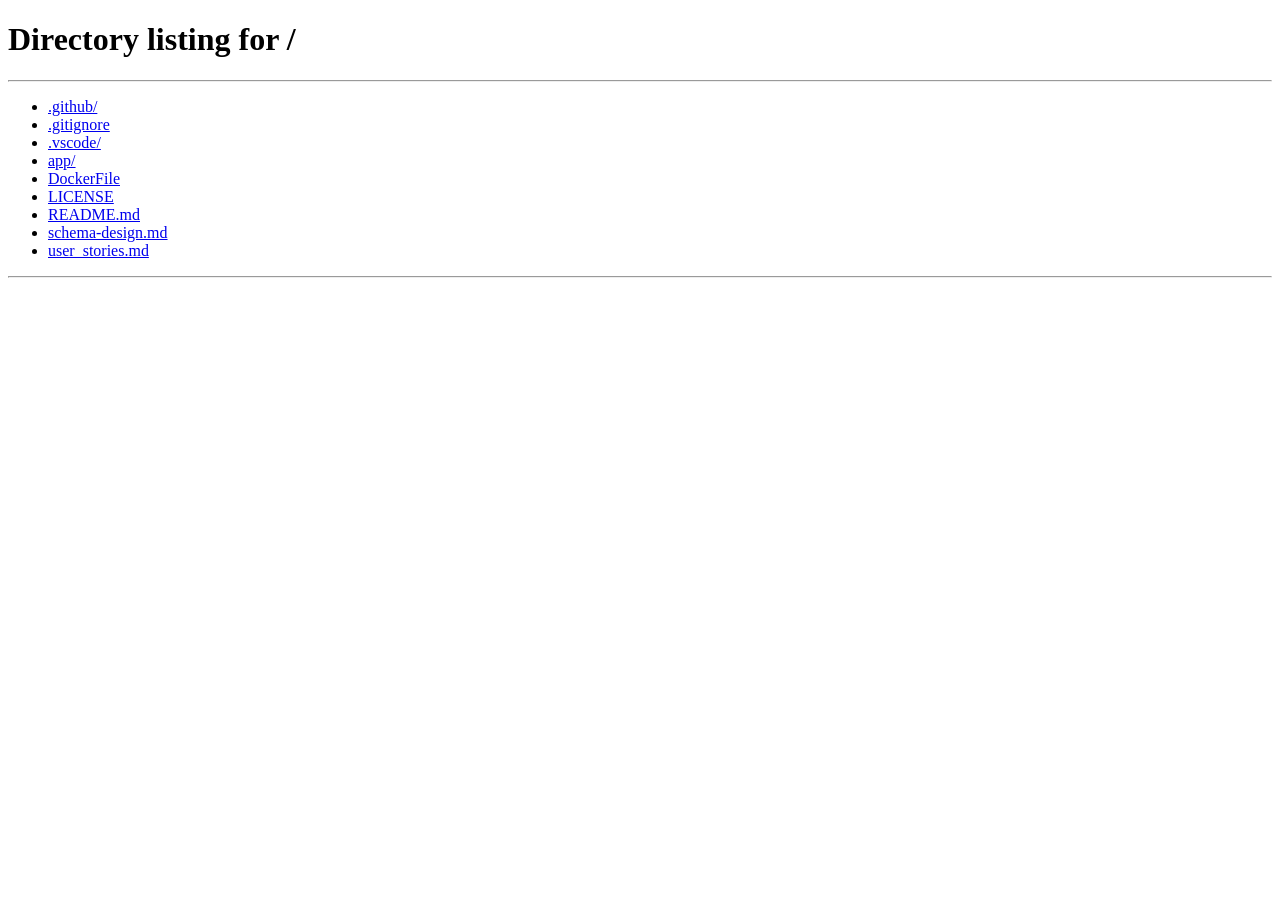
<file: app/src/main/resources/static/pages/addPrescription.html>
<!-- addPrescription.html -->
<!DOCTYPE html>
<html lang="en">

<head>
    <meta charset="UTF-8">
    <link rel="icon" type="image/svg+xml" href="../assets/images/logo/logo.png" />
    <title>DoctorDashboard</title>
    <link rel="stylesheet" href="../assets/css/adminDashboard.css">
    <link rel="stylesheet" href="../assets/css/doctorDashboard.css">
    <link rel="stylesheet" href="../assets/css/addPrescription.css">
    <link rel="stylesheet" href="../assets/css/style.css">
    <script src="../js/render.js" defer></script>
    <script src="../js/util.js" defer></script>
    <script src="../js/components/header.js" defer></script>
    <script src="../js/components/footer.js" defer></script>
    <script type="module" src = "../js/addPrescription.js"></script>

</head>

<body onload="renderContent()">
    <div class="container">
        <div class="wrapper">
            <div id="header"></div>
            <div class="main-content">
                <div class="form-container">
                    <h2 id="heading">Add <span>Prescription</span></h2>
                    <form>
                        <label for="patientName">Patient Name</label>
                        <input type="text" id="patientName" disabled>

                        <label for="medicines">Medicine Names</label>
                        <input type="text" id="medicines" placeholder="e.g. Paracetamol, Vitamin C" required>

                        <label for="dosage">Dosage Instructions</label>
                        <textarea id="dosage" rows="3"
                            placeholder="e.g - Paracetamol"></textarea>

                        <label for="notes">Additional Notes</label>
                        <textarea id="notes" rows="3"
                            placeholder="Any precautions or observations (optional)"></textarea>

                        <button type="submit" class="btn-primary" id="savePrescription">Add Prescription</button>
                        <button type="button" onclick="selectRole('doctor')" class="btn-secondary">Cancel</button>
                    </form>
                </div>
            </div>
            <div id="footer"></div>
        </div>
    </div>
</body>
</html>
</file>
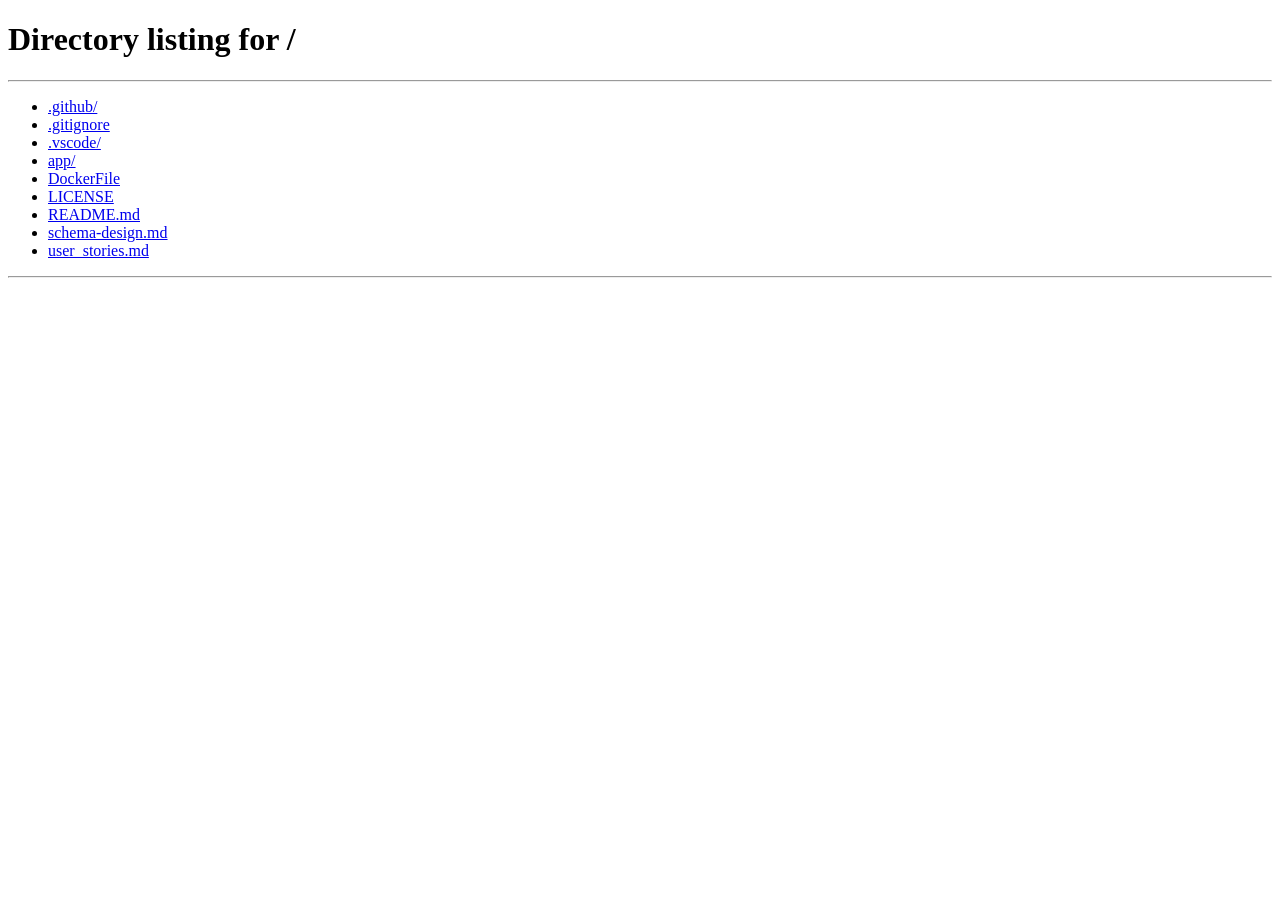
<file: app/src/main/resources/static/pages/loggedPatientDashboard.html>
<!-- loggedPatientDashboard.html -->
<!DOCTYPE html>
<html lang="en">
<head>
    <meta charset="UTF-8">
    <link rel="icon" type="image/svg+xml" href="../assets/images/logo/logo.png" />
    <title>LoggedPatientDashboard</title>
    <link rel = "stylesheet" href = "../assets/css/adminDashboard.css">
    <link rel = "stylesheet" href = "../assets/css/style.css">
    <link rel = "stylesheet" href = "../assets/css/patientDashboard.css">
    <script src = "../js/render.js" defer></script>
    <script src = "../js/util.js" defer></script>
    <script src = "../js/components/header.js" defer></script>
    <script src = "../js/components/footer.js" defer></script>
    <script type = "module" src = "../js/loggedPatient.js" defer></script>
</head>
<body onload="renderContent()">
    <div class="container">
        <div class="wrapper">
            <div id="header"></div>
            <main class="main-content">
                <input type="text" id="searchBar" class="searchBar" placeholder="Search Bar for custom output" />
                <div class="filter-wrapper">
                    <select class="filter-select" id="filterTime">
                        <option value="">Sort by Time</option>
                        <option value="AM">AM</option>
                        <option value="PM">PM</option>
                    </select>
                    <select class="filter-select" id="filterSpecialty">
                        <option value="">Filter by Specialty</option>
                        <option value="Cardiologist">Cardiologist</option>
                        <option value="Dermatologist">Dermatologist</option>
                        <option value="Neurologist">Neurologist</option>
                        <option value="Pediatrician">Pediatrician</option>
                        <option value="Orthopedic">Orthopedic</option>
                        <option value="Gynecologist">Gynecologist</option>
                        <option value="Psychiatrist">Psychiatrist</option>
                        <option value="Dentist">Dentist</option>
                        <option value="Ophthalmologist">Ophthalmologist</option>
                        <option value="Ent">ENT Specialist</option>
                        <option value="Urologist">Urologist</option>
                        <option value="Oncologist">Oncologist</option>
                        <option value="Gastroenterologist">Gastroenterologist</option>
                        <option value="General">General Physician</option>
                    </select>
                </div>
                <div id="content"></div>
            </main>
            <div id="footer"></div>
        </div>
    </div>
</body>
</html>
</file>
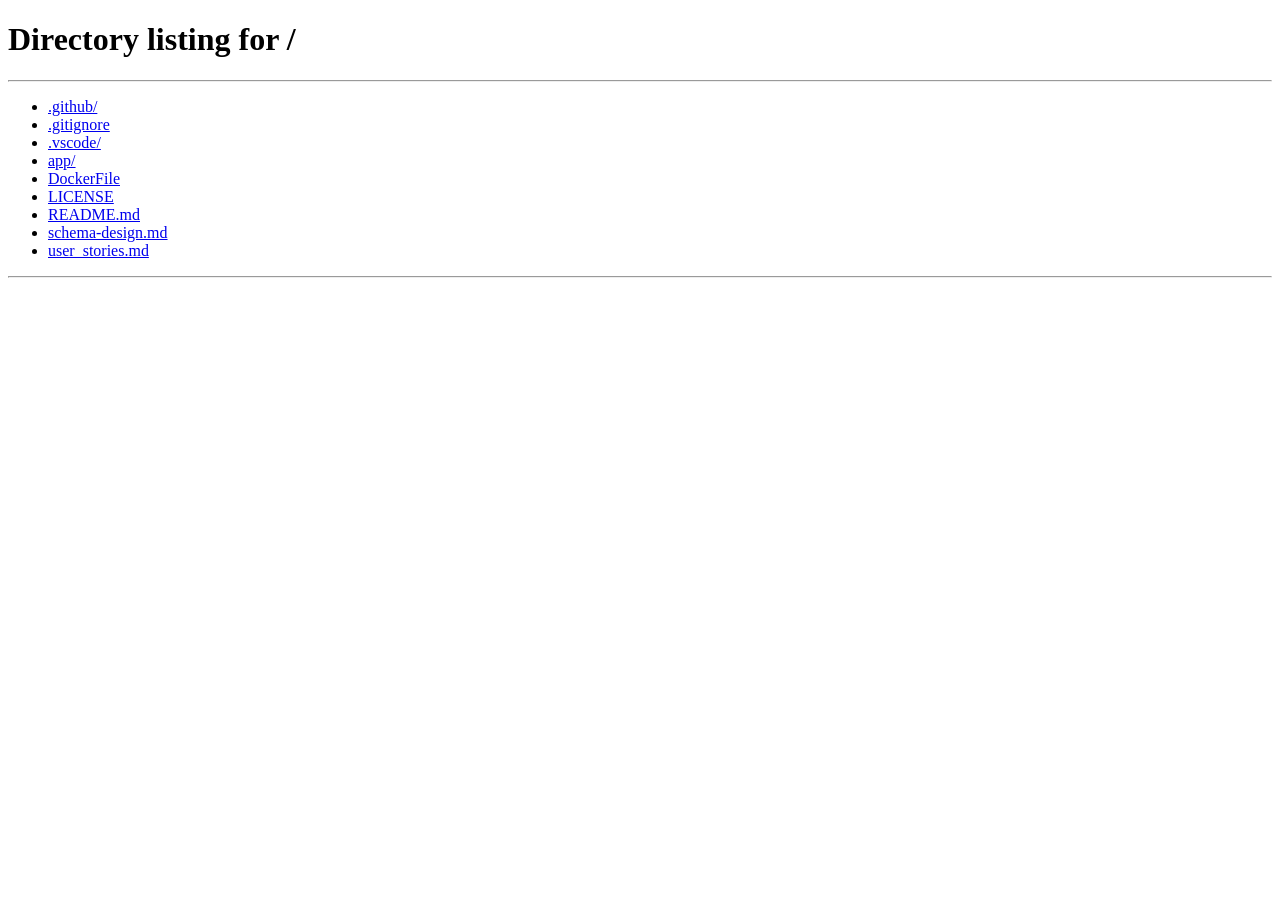
<file: app/src/main/resources/static/pages/patientAppointments.html>
<!-- patientAppointment.html -->
<!DOCTYPE html>
<html lang="en">

<head>
  <meta charset="UTF-8">
  <link rel="icon" type="image/svg+xml" href="../assets/images/logo/logo.png" />
  <title>Patient Appointments</title>
  <link rel="stylesheet" href="../assets/css/adminDashboard.css">
  <link rel="stylesheet" href="../assets/css/doctorDashboard.css">
  <link rel="stylesheet" href="../assets/css/style.css">
  <script src="../js/render.js" defer></script>
  <script src="../js/util.js" defer></script>
  <script src="../js/components/header.js" defer></script>
  <script src="../js/components/footer.js" defer></script>
  <script type="module" src="../js/patientAppointment.js" defer></script>
</head>

<body onload="renderContent()">
  <div class="container">
    <div class="wrapper">
      <div id="header"></div>
      <div class="main-content">
        <h2>Patient <span>Appointment</span></h2>
        <input type="text" id="searchBar" class="searchBar" placeholder="Search Bar for custom output" />
                <div class="filter-wrapper">
                    <select class="filter-select" id="appointmentFilter">
                        <option value="allAppointments">All Appointments</option>
                        <option value="future">Upcoming Appointments</option>
                        <option value="past">Past Appointments</option>
                    </select>
                </div>
        <table id="patientTable">
          <thead class="table-header">
            <tr>
              <th>Patient Name</th>
              <th>Doctor Name</th>
              <th>Date</th>
              <th>Time</th>
              <th>Actions</th>
            </tr>
          </thead>
          <tbody id="patientTableBody">
            <!-- rows will be inserted here dynamically -->
          </tbody>
        </table>
      </div>
      <div id="footer"></div>
    </div>
  </div>
</body>
</html>
</file>
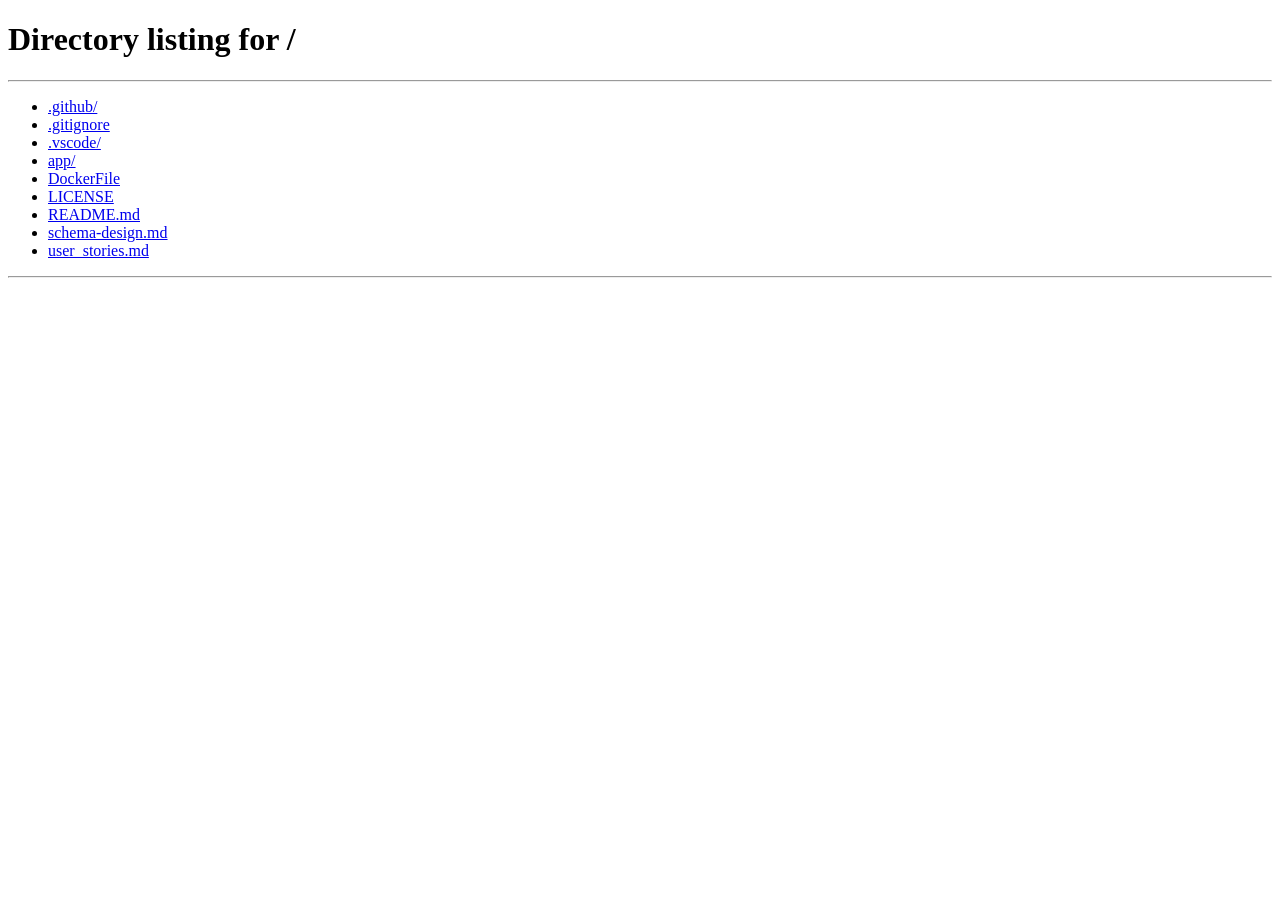
<file: app/src/main/resources/static/pages/patientDashboard.html>
<!-- patientDashboard.html -->

<!DOCTYPE html>
<html lang="en">
<head>
    <!-- Meta -->
    <meta charset="UTF-8">
    <meta name="viewport" content="width=device-width, initial-scale=1.0">

    <!-- Title -->
    <title>Patient Dashboard</title>

    <!-- Favicon -->
    <link rel="icon" type="image/png" href="../assets/images/logo/logo.png" />

    <!-- CSS -->
    <link rel="stylesheet" href="../assets/css/adminDashboard.css" />
    <link rel="stylesheet" href="../assets/css/style.css" />
    <link rel="stylesheet" href="../assets/css/patientDashboard.css" />

    <!-- JS (Utilities & Components) -->
    <script src="../js/render.js" defer></script>
    <script src="../js/util.js" defer></script>
    <script src="../js/components/header.js" defer></script>
    <script src="../js/components/footer.js" defer></script>
    <script type="module" src="../js/components/modals.js"></script>
</head>

<body onload="renderContent()">

    <div class="container">
        <div class="wrapper">

            <!-- Header -->
            <div id="header"></div>

            <!-- Main Content -->
            <main class="main-content">

                <!-- Search -->
                <input 
                    type="text" 
                    id="searchBar" 
                    class="searchBar" 
                    placeholder="Search doctors by name..." 
                />

                <!-- Filters -->
                <div class="filter-wrapper">

                    <!-- Time Filter -->
                    <select class="filter-select" id="filterTime">
                        <option value="">Sort by Time</option>
                        <option value="AM">AM</option>
                        <option value="PM">PM</option>
                    </select>

                    <!-- Specialty Filter -->
                    <select class="filter-select" id="filterSpecialty">
                        <option value="">Filter by Specialty</option>
                        <option value="Cardiologist">Cardiologist</option>
                        <option value="Dermatologist">Dermatologist</option>
                        <option value="Neurologist">Neurologist</option>
                        <option value="Pediatrician">Pediatrician</option>
                        <option value="Orthopedic">Orthopedic</option>
                        <option value="Gynecologist">Gynecologist</option>
                        <option value="Psychiatrist">Psychiatrist</option>
                        <option value="Dentist">Dentist</option>
                        <option value="Ophthalmologist">Ophthalmologist</option>
                        <option value="ENT">ENT Specialist</option>
                        <option value="Urologist">Urologist</option>
                        <option value="Oncologist">Oncologist</option>
                        <option value="Gastroenterologist">Gastroenterologist</option>
                        <option value="General">General Physician</option>
                    </select>

                </div>

                <!-- Dynamic Doctor Cards -->
                <div id="content"></div>

            </main>

            <!-- Footer -->
            <div id="footer"></div>

        </div>
    </div>

    <!-- Modal -->
    <div id="modal" class="modal">
        <div class="modal-content">
            <span class="close" id="closeModal">&times;</span>
            <div id="modal-body"></div>
        </div>
    </div>

    <!-- Page Logic -->
    <script type="module" src="../js/patientDashboard.js" defer></script>

</body>
</html>
</file>
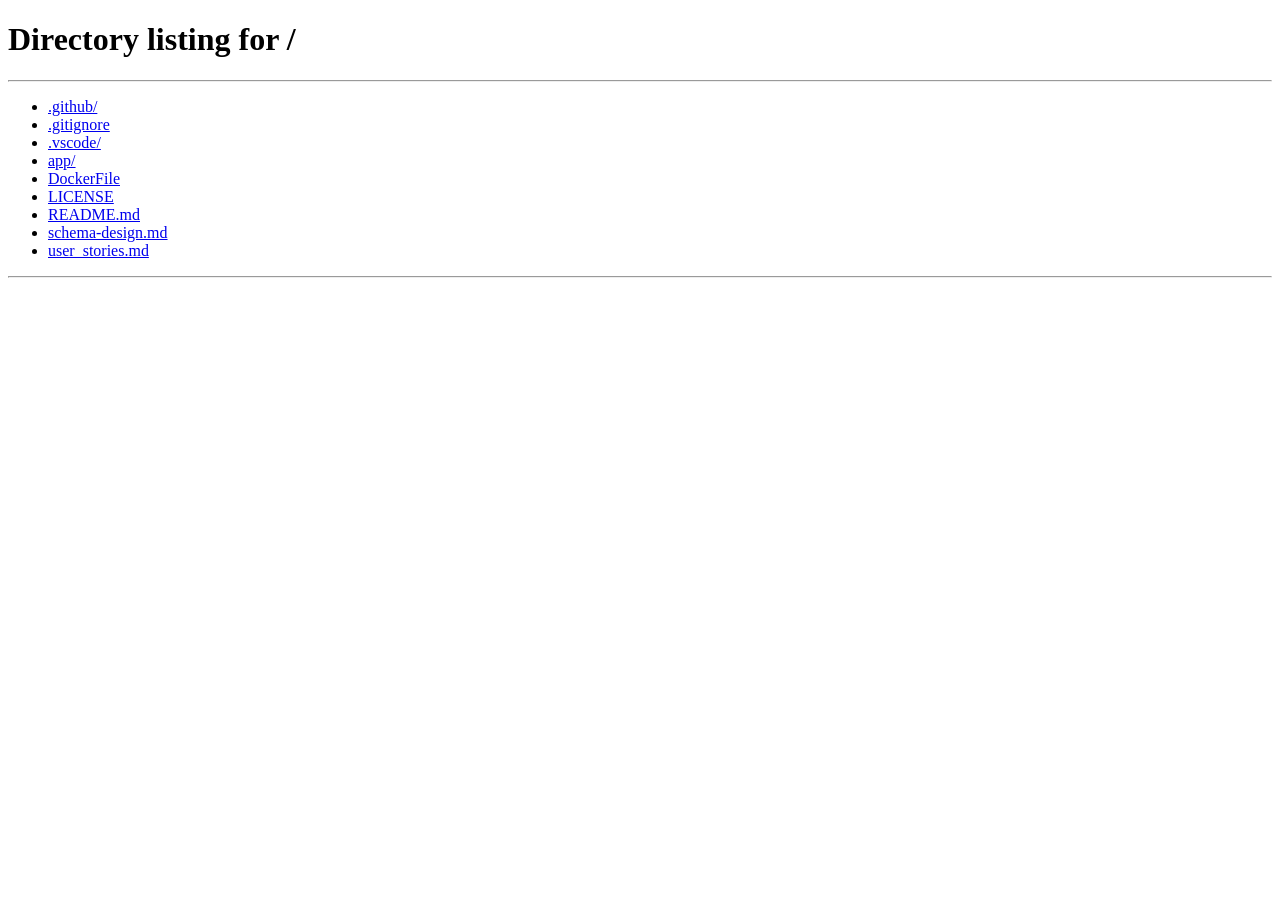
<file: app/src/main/resources/static/pages/patientRecord.html>
<!-- patientRecord.html -->
<!-- for doctor to see patient details -->
<!DOCTYPE html>
<html lang="en">
<head>
    <meta charset="UTF-8">
    <link rel="icon" type="image/svg+xml" href="../assets/images/logo/logo.png" />
    <title>DoctorDashboard</title>
    <link rel = "stylesheet" href = "../assets/css/adminDashboard.css">
    <link rel = "stylesheet" href = "../assets/css/doctorDashboard.css">
    <link rel = "stylesheet" href = "../assets/css/style.css">
    <script src = "../js/render.js" defer></script>
    <script src = "../js/util.js" defer></script>
    <script src = "../js/components/header.js" defer></script>
    <script src = "../js/components/footer.js" defer></script>
    <script type = "module" src = "../js/components/patientRecordRow.js" defer></script>
    <script type = "module" src = "../js/patientRecordServices.js" defer></script>
</head>
<body onload="renderContent()">
    <div class="container">
        <div class="wrapper">
            <div id="header"></div>
            <div class="main-content">
                <h2>Patient <span>Record</span></h2>
                <table id="patientTable">
                  <thead class="table-header">
                    <tr>
                      <th>Date</th>
                      <th>Appointment ID</th>
                      <th>Patient ID</th>
                      <th>Prescription</th>
                    </tr>
                  </thead>
                  <tbody id="patientTableBody"></tbody>
                </table>
              </div>
            <div id="footer"></div>
        </div>
    </div>

</body>  
</html>
</file>
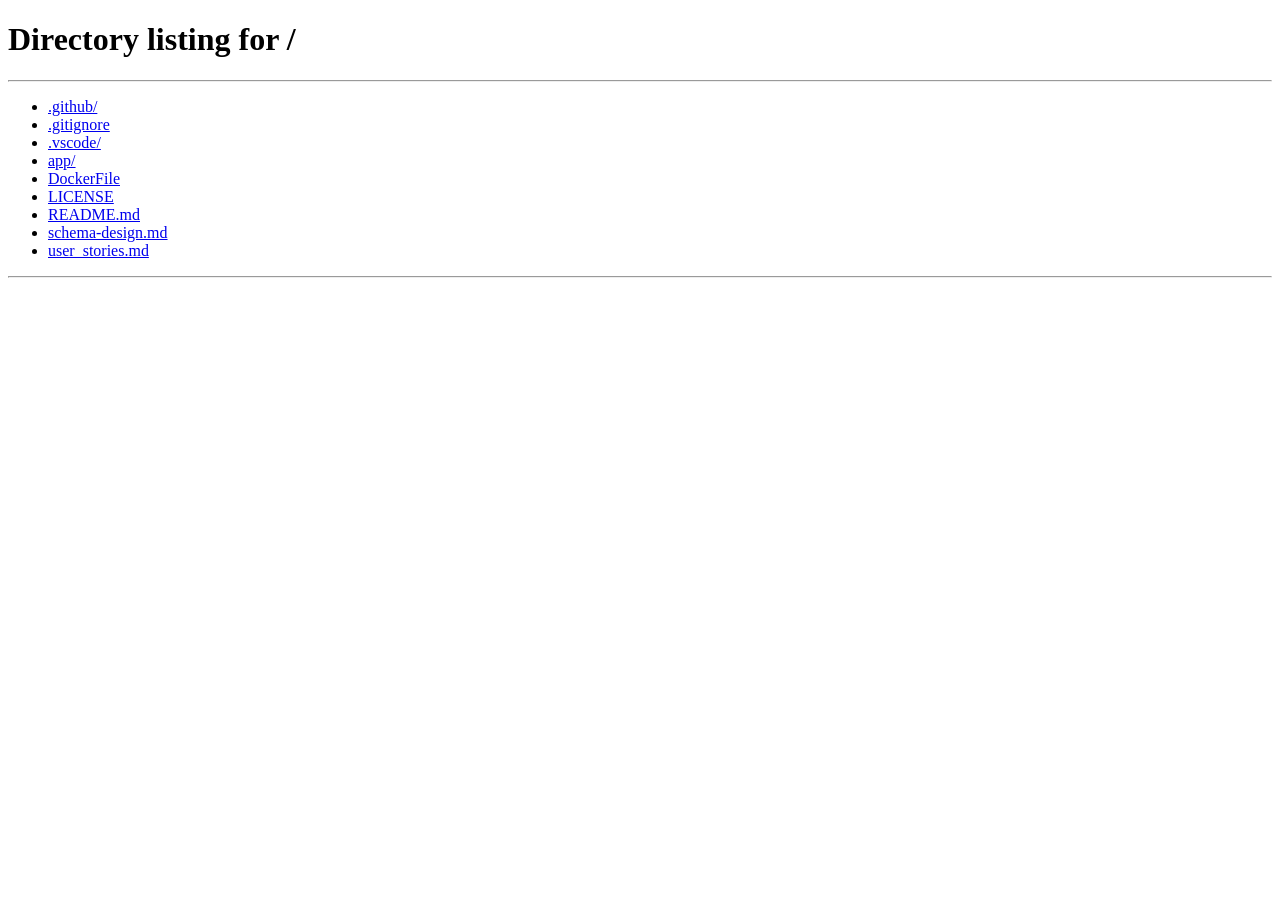
<file: app/src/main/resources/static/pages/updateAppointment.html>
<!-- updateAppointment.html -->

<!DOCTYPE html>
<html lang="en">

<head>
    <meta charset="UTF-8">
    <link rel="icon" type="image/svg+xml" href="../assets/images/logo/logo.png" />
    <title>DoctorDashboard</title>
    <link rel="stylesheet" href="../assets/css/adminDashboard.css">
    <link rel="stylesheet" href="../assets/css/doctorDashboard.css">
    <link rel="stylesheet" href="../assets/css/updateAppointment.css">
    <link rel="stylesheet" href="../assets/css/style.css">
    <script src="../js/render.js" defer></script>
    <script src="../js/util.js" defer></script>
    <script src="../js/components/header.js" defer></script>
    <script src="../js/components/footer.js" defer></script>
    <script type="module" src="../js/updateAppointment.js" defer></script>
</head>

<body onload="renderContent()">
    <div class="container">
        <div class="wrapper">
            <div id="header"></div>
            <div class="main-content">
                <div class="form-container">
                    <h2>Update <span>Appointment</span></h2>
                    <form id="updateAppointmentForm">
                        <label for="patientName">Patient Name</label>
                        <input type="text" id="patientName" disabled>

                        <label for="doctorName">Doctor Name</label>
                        <input type="text" id="doctorName" disabled>

                        <label for="appointmentDate">Date</label>
                        <input type="date" id="appointmentDate" required>

                        <label for="appointmentTime">Time</label>
                        <select id="appointmentTime" required>
                        </select>

                        <button type="submit" class="btn-primary" id="updateAppointment">Update Appointment</button>
                        <button type="button" onclick="window.location.href='/pages/patientAppointments.html'"
                            class="btn-secondary">Cancel</button>
                    </form>
                </div>
            </div>
            <div id="footer"></div>
        </div>
    </div>

</body>

</html>
</file>
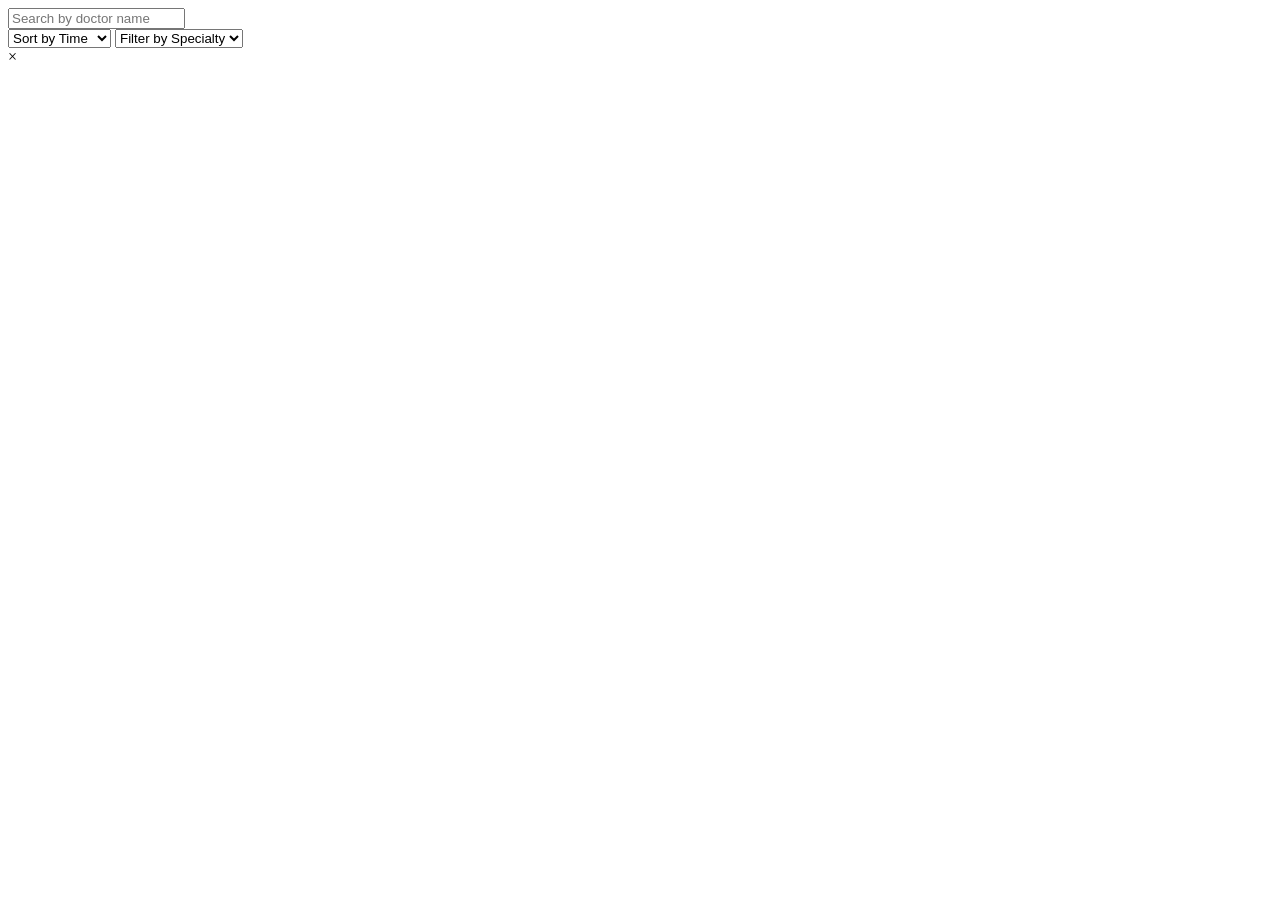
<file: app/src/main/resources/templates/admin/adminDashboard.html>
<!-- adminDashboard.html -->

<!DOCTYPE html>
<html lang="en" xmlns:th="http://www.thymeleaf.org">
<head>
    <!-- Meta -->
    <meta charset="UTF-8">
    <meta name="viewport" content="width=device-width, initial-scale=1.0">

    <!-- Title -->
    <title>Admin Dashboard</title>

    <!-- Favicon -->
    <link rel="icon" type="image/png" th:href="@{/assets/images/logo/logo.png}" />

    <!-- CSS -->
    <link rel="stylesheet" th:href="@{/assets/css/adminDashboard.css}">
    <link rel="stylesheet" th:href="@{/assets/css/style.css}">

    <!-- JS (Utilities & Render) -->
    <script th:src="@{/js/render.js}" defer></script>
    <script th:src="@{/js/util.js}" defer></script>

    <!-- Components -->
    <script th:src="@{/js/components/header.js}" defer></script>
    <script th:src="@{/js/components/footer.js}" defer></script>
</head>

<body>

    <div class="container">
        <div class="wrapper">

            <!-- Header -->
            <div id="header"></div>

            <!-- Main Content -->
            <main class="main-content">

                <!-- Search -->
                <input 
                    type="text" 
                    id="searchBar" 
                    placeholder="Search by doctor name" 
                />

                <!-- Filters -->
                <div class="filters">

                    <!-- Time Filter -->
                    <select id="timeFilter" class="select-dropdown">
                        <option value="">Sort by Time</option>
                        <option value="morning">Morning (AM)</option>
                        <option value="evening">Evening (PM)</option>
                    </select>

                    <!-- Specialty Filter -->
                    <select id="specialtyFilter" class="select-dropdown">
                        <option value="">Filter by Specialty</option>
                        <option value="cardiologist">Cardiologist</option>
                        <option value="dentist">Dentist</option>
                        <option value="dermatologist">Dermatologist</option>
                        <option value="neurologist">Neurologist</option>
                    </select>

                </div>

                <!-- Dynamic Content -->
                <div id="content"></div>

            </main>

            <!-- Footer -->
            <div id="footer"></div>

        </div>
    </div>

    <!-- Modal -->
    <div id="modal" class="modal">
        <span id="closeModal" class="close">&times;</span>
        <div id="modal-body"></div>
    </div>

    <!-- Page Scripts -->
    <script type="module" th:src="@{/js/services/adminDashboard.js}" defer></script>
    <script type="module" th:src="@{/js/components/doctorCard.js}" defer></script>

</body>
</html>
</file>
<file: app/src/main/resources/static/assets/css/adminDashboard.css>
/*this is the style sheet for the adminDashboard. */

/* 
Global Reset (`*`)

* Purpose: Ensure consistent layout across all browsers.
* Properties:

  * `margin: 0` — removes default outer spacing from all elements.
  * `padding: 0` — removes default inner spacing.
  * `box-sizing: border-box` — ensures padding and borders are included within the total width/height of elements.

Base HTML & Body (`html, body`)

* Purpose: Establish a full-height layout and apply a standard font across the page.
* Properties:

  * `height: 100%` — allows containers to stretch to the full viewport height.
  * `font-family: Arial, sans-serif` — applies a clean, readable sans-serif font.

Main Layout Wrapper (`.wrapper`)

* Purpose: Create a flexible, vertical layout that fills the entire screen.
* Properties:

  * `display: flex` — enables flexbox for layout control.
  * `flex-direction: column` — stacks children vertically.
  * `min-height: 100vh` — ensures the wrapper always covers full screen height.

Section Heading (`h2`)

* Purpose: Style the headings prominently for section separation.
* Properties:

  * `font-size: 32px` — makes the heading large and noticeable.
  * `font-weight: bold` — emphasizes text.
  * `margin-bottom: 50px` — creates space below the heading.
  * `color: #003e3e` — uses a strong teal for visual anchoring.

Main Content Section (`.main-content`)

* Purpose: Layout the main content with padding and a background image.
* Properties:

  * `flex-grow: 1` — lets the content fill the available vertical space.
  * `padding: 40px` — adds internal spacing around content.
  * `display: flex` and `flex-direction: column` — organizes content in a vertical stack.
  * `text-align: center` — centers the text.
  * `background-image: url("index.png")` — sets a full-screen dashboard background.
  * `background-size: cover` — ensures the image covers the whole section.
  * `background-position: center` — centers the image.
  * `background-repeat: no-repeat` — avoids tiling the image.
  * `background-attachment: fixed` — fixes the image while scrolling.

Primary Button (`button`)

* Purpose: Design prominent, interactive buttons for main actions.

* Properties:

  * `background-color: #A62B1F` — sets a bold red color.
  * `color: white` — makes text stand out.
  * `border: none` — removes any outline/border.
  * `border-radius: 12px` — creates rounded corners.
  * `padding: 10px 20px` — gives space inside the button.
  * `margin-top: 20px` — adds spacing above the button.
  * `width: 200px` — ensures consistent button width.
  * `cursor: pointer` — shows a hand icon on hover.
  * `font-size: 16px` — makes the text readable.

* On Hover:

  * Retains the same red background to maintain branding.

Admin Button (`.adminBtn`)

* Purpose: Provide a secondary button style for admin-specific actions.

* Properties:

  * `background-color: #f4f4f4` — uses a light grey background.
  * `color: #333` — uses dark text for contrast.
  * `font-weight: bold` — emphasizes text.
  * `width: 110px` — smaller, compact width.
  * `padding: 10px 0` — vertical padding only.
  * `border: none` — clean look.
  * `cursor: pointer` — indicates it's clickable.

* On Hover**:

   Changes text color to `#A62B1F` for brand consistency while keeping the background same.


*/
</file>
<file: app/src/main/resources/static/assets/css/doctorDashboard.css>
/* This is the style sheet for the doctorDashboard.html */

/* ===================== */
/* Global Reset */
/* ===================== */
* {
    margin: 0;
    padding: 0;
    box-sizing: border-box;
}

/* ===================== */
/* Base Styles */
/* ===================== */
html, body {
    height: 100%;
    font-family: 'Roboto', sans-serif;
}

/* ===================== */
/* Layout */
/* ===================== */
.wrapper {
    display: flex;
    flex-direction: column;
    min-height: 100vh;
}

.main-content {
    flex-grow: 1;
    padding: 30px;
}

/* ===================== */
/* Search & Filters */
/* ===================== */
.search-filter-container {
    display: flex;
    flex-wrap: wrap;
    gap: 15px;
    margin-bottom: 20px;
    align-items: center;
}

input,
button,
select {
    padding: 10px;
    border-radius: 8px;
    border: 1px solid #ccc;
    font-size: 14px;
}

/* Buttons */
button {
    background-color: #015c5d;
    color: #fff;
    cursor: pointer;
    border: none;
    transition: 0.3s ease;
}

button:hover {
    background-color: #017d7e;
}

/* ===================== */
/* Table Header */
/* ===================== */
.table-header {
    font-size: 24px;
    color: #015c5d;
    margin-bottom: 30px;
}

/* ===================== */
/* Table Styling */
/* ===================== */
table {
    width: 100%;
    border-collapse: collapse;
    font-family: sans-serif;
    margin-top: 20px;
}

thead {
    background-color: #33333310;
    color: #fff;
}

td, th {
    padding: 12px 16px;
    text-align: center;
    border-bottom: 1px solid #ddd;
}

/* Alternating Rows */
tbody tr:nth-child(even) {
    background-color: #f9f9f959;
}

tbody tr:nth-child(odd) {
    background-color: #ffffffc0;
}

/* Hover Effect */
tbody tr:hover {
    background-color: #015c5d39;
}

/* ===================== */
/* Prescription Button */
/* ===================== */
.prescription-btn {
    width: 30px;
    height: 30px;
    cursor: pointer;
    transition: transform 0.2s ease, filter 0.2s ease;
}

.prescription-btn:hover {
    transform: scale(1.1);
    filter: brightness(1.2);
}

.prescription-btn:active {
    transform: scale(0.95);
}

/* ===================== */
/* No Records */
/* ===================== */
.noPatientRecord {
    font-size: 16px;
    font-style: italic;
    color: gray;
    margin-top: 20px;
    text-align: center;
}

/* ===================== */
/* Today Button */
/* ===================== */
.today-btn {
    margin-right: 10px;
    padding: 10px;
    background-color: #015c5d;
    color: white;
    border: none;
    border-radius: 8px;
}

/* ===================== */
/* Date Picker */
/* ===================== */
.date-picker {
    margin-left: 10px;
    margin-top: 13px;
    border-radius: 8px;
    padding: 10px;
    height: 30px;
}

/* ===================== */
/* Responsive Design */
/* ===================== */
@media (max-width: 768px) {

    .search-filter-container {
        flex-direction: column;
        align-items: stretch;
    }

    table {
        font-size: 12px;
    }

    td, th {
        padding: 8px;
    }

    .table-header {
        font-size: 20px;
        text-align: center;
    }

    button {
        width: 100%;
    }
}
</file>
<file: app/src/main/resources/static/assets/css/addPrescription.css>
/* This is the stylesheet for the addPrescription.html */

.form-container {
    width: 100%; 
    max-width: 600px;
    background: #ffffffc8;
    margin: 50px auto;
    padding: 30px;
    border-radius: 15px;
    box-shadow: 0 4px 12px rgba(0, 0, 0, 0.1);
    animation: fadeIn 0.5s ease-in-out;
  }

  .container h2 {
    text-align: center;
    color: #222;
    font-size: 28px;
    margin-bottom: 25px;
  }

  .container h2 span {
    color: #A62B1F;
  }

  label {
    display: block;
    margin-bottom: 6px;
    font-weight: 500;
    color: #333;
    text-align: left;
    font-size: 13px;
  }

  input, textarea {
    width: 100%;
    padding: 12px;
    resize: vertical;
    margin-bottom: 20px;
    border: 1px solid #cccccc6e;
    border-radius: 8px;
    font-size: 15px;
    outline: none;
    transition: 0.3s;
    font-family: "Verdana";
  }

  input:focus, textarea:focus {
    border-color: #015c5d;
    box-shadow: 0 0 4px #a7f3d0;
    filter: brightness(1.5);
  }

  #patientName{
    background-color: #bdbcbc80;
  }
  .btn-primary {
    background-color: #047857;
    color: #fff;
    padding: 14px;
    width: 100%;
    border: none;
    border-radius: 8px;
    font-size: 16px;
    cursor: pointer;
    transition: 0.3s;
  }

  .btn-primary:hover {
    background-color: #065f46;
  }

  .btn-secondary {
    background-color: transparent;
    color: #333;
    border: 1px solid #ccc;
    padding: 12px;
    width: 100%;
    border-radius: 8px;
    font-size: 15px;
    margin-top: 12px;
    cursor: pointer;
  }

  .btn-secondary:hover{
    color: #fff;
  }

  @keyframes fadeIn {
    from { opacity: 0; transform: translateY(30px); }
    to   { opacity: 1; transform: translateY(0); }
  }
</file>
<file: app/src/main/resources/static/assets/css/style.css>
/* This is the style sheet for global change across the files. */

/* style.css */
.header {
    display: flex;
    justify-content: space-between;
    align-items: center;
    background-color: #f4f4f4;
    color: #333;
    padding: 10px 20px;
    border-bottom: 2px solid #ccc;
    flex-wrap: wrap;
    min-height: 60px;
  }
  
  /* Logo section with image + title */
  .logo-link{
    display: flex;
    align-items: center;
    gap: 10px;
    
  }
  
  .logo-img {
    height: 40px;
    width: auto;
    max-width: 100%;
    object-fit: contain;
  }
  
  /* Logo text / slogan */
  .logo-title {
    font-size: 20px;
    font-weight: bold;
    color: #333;
  }
  
  /* Nav links styling */
  nav a {
    margin-left: 20px;
    margin-right: 20px;
    text-decoration: none;
    color: #333;
    font-weight: bold;
  }
  
  nav a:hover {
    color: #003e3e;
  }
  

  /* Responsive behavior */
  @media (max-width: 600px) {
    .header {
      flex-direction: column;
      align-items: flex-start;
    }
  
    nav {
      margin-top: 10px;
    }
  
    nav a {
      margin-left: 0;
      margin-right: 10px;
    }
  
    .logo-img {
      height: 30px;
    }
  
    .logo-title {
      font-size: 18px;
    }
  }

  .doctorHeader{
    margin-right: 30px
  }
  .doctorHeader:hover{
    color:#A62B1F;
  }
/* Footer Section */
.footer {
    background-color: #f4f4f4;
    color: #fff;
    padding: 40px 20px;
    border-top: 2px solid #f4f4f4;
    
  }
  
  .footer-container {
    display: flex;
    flex-wrap: wrap;
    justify-content: space-between;
    gap: 30px;
    max-width: 1200px;
    margin: 0 auto;
  }
  
  .footer-logo {
    flex: 1 1 250px;
    display: flex;
    flex-direction: column;
    align-items: flex-start;
    gap: 15px;
  }
  
  .footer-logo img {
    height: 50px;
    width: auto;
  }
  
  .footer-logo p {
    font-size: 14px;
    color: #0a0a23;
  }
  
  .footer-links {
    display: flex;
    flex: 2 1 500px;
    justify-content: space-between;
    flex-wrap: wrap;
    gap: 20px;
  }
  
  .footer-column {
    display: flex;
    flex-direction: column;
    gap: 10px;
  }
  
  .footer-column h4 {
    font-size: 16px;
    font-weight: bold;
    margin-bottom: 8px;
    color: #0a0a23;
  }
  
  .footer-column a {
    text-decoration: none;
    color: #0a0a23;
    font-size: 14px;
  }
  
  .footer-column a:hover {
    color: #003e3e;
    transition: color 0.3s ease;
  }
  
  /* Mobile Responsiveness */
  @media (max-width: 768px) {
    .footer-container {
      flex-direction: column;
      align-items: flex-start;
    }
  
    .footer-links {
      flex-direction: column;
      gap: 20px;
    }
  }
  

  .modal {
    display: none;
    position: fixed;
    z-index: 999;
    padding-top: 60px;
    left: 0;
    top: 0;
    width: 100%;
    height: 100%;
    background-color: rgba(0,0,0,0.6);
  }
  
  .modal-content {
    background-color: white;
    margin: auto;
    padding: 30px;
    border-radius: 10px;
    width: 400px;
    position: relative;
  }
  
  .modal-content h2{
    font-size: 32px;
  }

  .close {
    color: #aaa;
    position: absolute;
    right: 20px;
    top: 15px;
    font-size: 28px;
    font-weight: bold;
    cursor: pointer;
  }
  
  .close:hover {
    color: black;
  }



  .dashboard-btn{
    width: 100%;
  }

  .input-field {
    padding: 10px;
    border: 1px solid #ccc;
    font-size: 16px;
    margin-top: 10px;
    margin-bottom: 20px;
    width: 100%;
    appearance: none; /* Remove default OS styles */
    background-color: #fff;
    color: #333;
    cursor: pointer;
    border-radius: 8px;
  }
  
  .input-field:hover {
    border-color: #015c5d;
    background-color: #f0fdfd;
  }
  
  .input-field:focus {
    outline: none;
    border-color: #015c5d;
    box-shadow: 0 0 5px rgba(1, 92, 93, 0.5);
    filter: brightness(1.2);
  }
  
  .select-dropdown option {
    font-size: 16px;
    padding: 10px;
  }
  

  #content {
    display: grid;
    grid-template-columns: repeat(auto-fit, minmax(315px, 1fr));
    gap: 40px;
    padding: 20px;
  }

  .doctor-card {
    display: flex;
    flex-direction: column;
    justify-content: space-between;
    border: 1px solid #ddd;
    border-radius: 10px;
    width:auto;
    overflow: hidden;
    background-color: #fff;
    box-shadow: 0 4px 6px rgba(0,0,0,0.1);
    transition: transform 0.2s ease;
  }
  
  .doctor-card:hover {
    transform: scale(1.02);
  }
  
  .doctor-info {
    padding: 12px;
    flex-grow: 1;
  }
  
  .doctor-info h3 {
    margin-top: 30px;
    font-size: 24px;
    color: #015c5d;
  }
  
  .doctor-info p {
    margin: 20px 0px;
    font-size: 14px;
    color: #555;
  }
  
  .card-actions {
    background-color: #e28282;
    padding: 10px;
    text-align: center;
  }

  .card-actions:hover {
    background-color: #d26969;
  }
  
  .card-actions button {
    background: transparent;
    border: none;
    color: #fff;
    font-weight: bold;
    cursor: pointer;
  }
  
  .card-actions button:hover {
    color: #fff;
    border-color: #015c5d;
  }
  
  #roleSelector {
    width:auto;
    border-radius: 10px;
  }
  
  span {
    color : #A62B1F;
  }

  .searchBar{
    height: 30px;
    padding:20px;
    font-size: 16px;
    margin-bottom: 30px;
    border: 0.2px solid grey;
}

  .searchBar:focus{
    outline: none;
    border-color: #015c5d;
    box-shadow: 0 0 5px rgba(1, 92, 93, 0.697);
}

.filter-wrapper {
  width: 350px;
  display: flex;
  flex-direction: row;
  
}

.filter-select {
  margin-right: 8px;
  width: 100%;
  padding: 8px 12px;
  border: 1px solid #ccc;
  border-radius: 6px;
  background-color: #fff;
  color: #333;
  font-size: 14px;
  background-position: right 10px center;
  background-size: 16px 16px;
  cursor: pointer;
  transition: border-color 0.2s, box-shadow 0.2s;
}

.filter-select:focus {
  border-color: #015c5d;
  box-shadow: 0 0 5px rgba(1, 92, 93, 0.697);
  outline: none;
}

.availabilityLabel{
  margin-bottom: 8px;
}

.availability-container {
  margin-bottom: 1rem;
  
}

.checkbox-group {
  display: flex;
  flex-direction: column;
  gap: 1rem;
  margin-top: 1rem;
}

.checkbox-group label {
  font-weight: 500;
  cursor: pointer;
}

.checkbox-group input[type="checkbox"] {
  margin-right: 0.5rem;
  accent-color: #015c5db8; 
}
</file>
<file: app/src/main/resources/static/assets/css/patientDashboard.css>
/* This is the style sheet for the patientDashboard.html */

/* ===================== */
/* Card Actions */
/* ===================== */
.card-actions {
    background-color: #244557;
    padding: 12px;
    text-align: center;
    transition: background-color 0.3s ease;
  }
  
  .card-actions:hover {
    background-color: #1c3745;
  }
  
  /* ===================== */
  /* Ripple Effect */
  /* ===================== */
  .ripple-overlay {
    position: fixed;
    width: 20px;
    height: 20px;
    background-color: #1c3745;
    border-radius: 50%;
    z-index: 9999;
  
    transform: translate(-50%, -50%) scale(0);
    opacity: 0.6;
  
    pointer-events: none;
    transition: transform 0.8s ease-out, opacity 1s ease;
  }
  
  .ripple-overlay.active {
    transform: translate(-50%, -50%) scale(120);
    opacity: 0;
  }
  
  /* ===================== */
  /* Bottom Booking Modal */
  /* ===================== */
  .modalApp {
    position: fixed;
    bottom: -100%;
    left: 50%;
    transform: translateX(-50%);
  
    width: 50%;
    max-width: 500px;
  
    background: #fff;
    padding: 20px;
    z-index: 10000;
  
    transition: bottom 0.6s ease-in-out;
  
    box-shadow: 0 -5px 15px rgba(0, 0, 0, 0.3);
    border-radius: 12px 12px 0 0;
    text-align: center;
  }
  
  .modalApp.active {
    bottom: 0;
  }
  
  /* ===================== */
  /* Modal Content */
  /* ===================== */
  .modalApp h2 {
    margin: 20px 0;
  }
  
  /* Inputs */
  .modalApp input,
  .modalApp select {
    display: block;
    margin: 10px auto;
    padding: 12px;
    width: 90%;
  
    border-radius: 8px;
    border: 1px solid #ccc;
  
    margin-bottom: 20px;
  }
  
  /* ===================== */
  /* Confirm Button */
  /* ===================== */
  .confirm-booking {
    padding: 12px 20px;
    background: #1c3745;
    color: #fff;
  
    border: none;
    border-radius: 8px;
    cursor: pointer;
  
    transition: 0.3s ease;
  }
  
  .confirm-booking:hover {
    filter: brightness(1.2);
  }
  
  /* ===================== */
  /* Responsive */
  /* ===================== */
  @media (max-width: 768px) {
    .modalApp {
      width: 90%;
    }
  
    .modalApp input,
    .modalApp select {
      width: 100%;
    }
  }
</file>
<file: app/src/main/resources/static/assets/css/updateAppointment.css>
/* This is the style sheet for the updateAppointment.html */
.form-container {
    max-width: 600px;
    background: #ffffffc8;
    margin: 10px auto;
    padding: 30px;
    border-radius: 15px;
    box-shadow: 0 4px 12px rgba(0, 0, 0, 0.1);
    animation: fadeIn 0.5s ease-in-out;
  }

  .container h2 {
    text-align: center;
    color: #222;
    font-size: 28px;
    margin-bottom: 25px;
  }

  .container h2 span {
    color: #A62B1F;
  }

  label {
    display: block;
    margin-bottom: 6px;
    font-weight: 500;
    color: #333;
    text-align: left;
    font-size: 13px;
  }

  input, textarea ,select {
    width: 100%;
    padding: 12px;
    resize: vertical;
    margin-bottom: 20px;
    border: 1px solid #cccccc6e;
    border-radius: 8px;
    font-size: 15px;
    outline: none;
    transition: 0.3s;
    font-family: "Verdana";
  }

  input:focus, textarea:focus {
    border-color: #015c5d;
    box-shadow: 0 0 4px #a7f3d0;
    filter: brightness(1.5);
  }

  #patientName{
    background-color: #bdbcbc80;
  }
  .btn-primary {
    background-color: #047857;
    color: #fff;
    padding: 14px;
    width: 100%;
    border: none;
    border-radius: 8px;
    font-size: 16px;
    cursor: pointer;
    transition: 0.3s;
  }

  .btn-primary:hover {
    background-color: #065f46;
  }

  .btn-secondary {
    background-color: transparent;
    color: #333;
    border: 1px solid #ccc;
    padding: 12px;
    width: 100%;
    border-radius: 8px;
    font-size: 15px;
    margin-top: 12px;
    cursor: pointer;
  }

  .btn-secondary:hover{
    color: #fff;
  }

  @keyframes fadeIn {
    from { opacity: 0; transform: translateY(30px); }
    to   { opacity: 1; transform: translateY(0); }
  }
</file>
